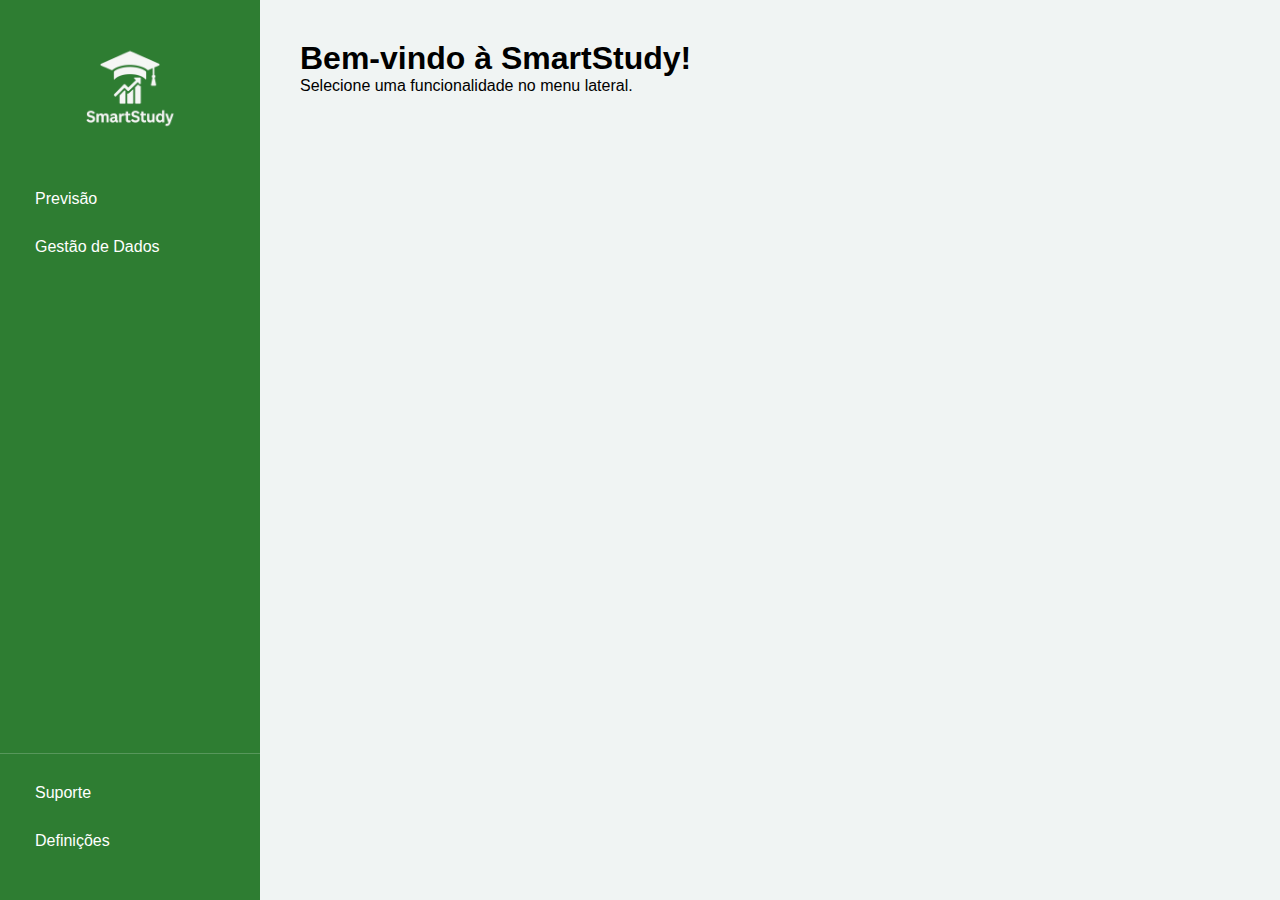
<file: App/Interface/paginaprincipal.html>
<!DOCTYPE html>
<html lang="pt-BR">

<head>
  <meta charset="UTF-8">
  <meta name="viewport" content="width=device-width, initial-scale=1.0">
  <title>Página Principal</title>
  <link href="https://fonts.googleapis.com/css2?family=Roboto:wght@300;400;700&display=swap" rel="stylesheet">
  <link rel="stylesheet" href="paginaprincipal.css">
  <link rel="stylesheet" href="https://cdnjs.cloudflare.com/ajax/libs/font-awesome/6.4.0/css/all.min.css">

</head>

<body>
  <div class="sidebar">
    <div>
      <div class="logo-container">
        <img src="logo.png" alt="Logo da App">
      </div>
      <div class="menu">
        
        <div class="menu-item" id="menuPrevisao">Previsão</div>

        <div class="menu-item expand" id="menuGestaoExpand">Gestão de Dados</div>
<div class="submenu" id="submenuGestao">
  <div class="menu-item" id="menuCarregarDados">Carregar Dados</div>
  <div class="menu-item" id="menuVisualizarDados">Visualizar Dados</div>
</div>

      </div>
    </div>

    <div class="bottom-menu">
      <div class="menu-item" id="menuSuporte">Suporte</div>
      <div class="menu-item" id="menuDefinicoes">Definições</div>
    </div>
  </div>

  <div class="content">
    <!-- Home Content -->
    <div id="homeContent">
      <h1>Bem-vindo à SmartStudy!</h1>
      <p>Selecione uma funcionalidade no menu lateral.</p>
    </div>

   
    <!-- Previsão Content -->
    <!-- Tela de Previsão de Resultados -->
    <div id="previsaoContent" class="hidden">
      <div class="previsao-container">
        <h1>Previsão de Desempenho Acadêmico</h1>
        <p>Selecione um dos ficheiros CSV que carregou para aplicar o modelo preditivo e ver os resultados.</p>
    
        <!-- Selecionar ficheiro -->
        <div class="selecao-csv">
          <label for="selectCsv">Escolha um ficheiro CSV:</label>
          <select id="selectCsv">
            <option disabled selected>-- selecione um ficheiro --</option>
          </select>
          <button id="btnPrever" class="btn-prever">Executar Previsão</button>
        </div>
    
        <!-- Feedback visual -->
        <div id="loadingIndicador" class="hidden loading">
          <i class="fas fa-spinner fa-spin"></i> A processar previsão...
        </div>
    
        <!-- Resultados principais -->
        <div id="resumoResultados" class="hidden resumo-box">
          <h3>Resumo da Previsão:</h3>
          <ul>
            <li><strong>Aprovado:</strong> <span id="aprovadoCount">0</span></li>
            <li><strong>Em Risco:</strong> <span id="riscoCount">0</span></li>
            <li><strong>Chumbado:</strong> <span id="chumbadoCount">0</span></li>
          </ul>
        </div>
    
        <!-- Lista de previsões (exemplo) -->
        <div id="tabelaResultados" class="hidden tabela-preview">
          <h3>Amostra dos Resultados:</h3>
          <table>
            <thead>
              <tr>
                <th>Aluno</th>
                <th>Previsão</th>
              </tr>
            </thead>
            <tbody id="previewPrevisoes">
              <!-- Linhas adicionadas via JS -->
            </tbody>
          </table>
        </div>
    
        <!-- Exportar resultado completo -->
        <div id="exportBox" class="hidden">
          <button id="btnExportarCSV" class="exportar-btn">Exportar Resultados para CSV</button>
        </div>
      </div>
    </div>
    
  

    <!-- Gestão de Dados Content -->
    <div id="gestaoDadosContent" class="hidden">
      <h1>Gestão de Dados</h1>
      <p>Carregue ou visualize seus dados CSV aqui.</p>
    </div>

    <!-- suporte Content -->
    <div id="suporteContent" class="hidden">
        <div class="support-container">
          <h1 class="title">Suporte ao Cliente</h1>
          <p class="description">Se você tiver algum problema, nossa equipA de suporte está pronta para ajudar. Entre em contato conosco por e-mail ou telefone, ou descreva seu problema abaixo.</p>
      
          <!-- Informações de contato com ícones -->
          <div class="contact-info">
            <div class="contact-item">
              <i class="fas fa-envelope"></i>
              <p><strong>Email:</strong> support@smartstudy.com</p>
            </div>
            <div class="contact-item">
              <i class="fas fa-phone-alt"></i>
              <p><strong>Telefone:</strong> +123 456 7890</p>
            </div>
          </div>
      
          <!-- Formulário de contato -->
          <div class="form-container">
            <label for="problema" class="label">Descreva seu problema:</label>
            <textarea id="problema" class="textarea" placeholder="Descreva aqui o seu problema..."></textarea>
            <button id="enviarProblema" class="send-button">Enviar</button>
          </div>
        </div>
      </div>
      
  
  

    
 <!-- Definições Content -->
<div id="definicoesContent" class="hidden">
    <h1>Definições</h1>
    <p>Personalize as configurações da aplicação.</p>
    
    <div class="settings-section">
      <h2>Alterar Nome</h2>
      <label for="inputNome">Novo Nome:</label>
      <input type="text" id="inputNome" placeholder="Digite seu novo nome">
      <button id="salvarNome">Salvar Nome</button>
    </div>
    
    <div class="settings-section">
      <h2>Alterar Senha</h2>
      <label for="inputSenhaAtual">Senha Atual:</label>
      <input type="password" id="inputSenhaAtual" placeholder="Digite sua senha atual">
      
      <label for="inputNovaSenha">Nova Senha:</label>
      <input type="password" id="inputNovaSenha" placeholder="Digite sua nova senha">
      
      <label for="inputConfirmaSenha">Confirmar Nova Senha:</label>
      <input type="password" id="inputConfirmaSenha" placeholder="Confirme sua nova senha">
      
      <button id="salvarSenha">Salvar Senha</button>
    </div>
    
    <!-- Novas opções adicionadas -->
    <!-- Substitui apenas essa parte na seção de Definições (linha do botão) -->
    <div class="settings-section">
      <h2>Alternância de Modo</h2>
      <label class="switch">
        <input type="checkbox" id="toggleDarkMode">
        <span class="slider round"></span>
      </label>
      <span style="margin-left: 10px;">Modo Escuro</span>
    </div>
  
  
    <div class="settings-section">
      <h2>Outras Configurações</h2>
      <button id="salvarConfiguracoes">Salvar Configurações</button>
    </div>
  </div>
  

<!-- Carregar Dados Content -->
<div id="carregarDadosContent" class="hidden">
    <h1>Carregar Ficheiro de Dados</h1>
    <p>Faça upload de um ficheiro .CSV contendo os dados dos estudantes. Certifique-se de que está no formato correto.</p>
  
    <!-- Área de upload estilizada -->
    <div class="upload-card" id="uploadArea">
      <div class="upload-icon">
        <i class="fas fa-file-upload"></i>
      </div>
      <p class="upload-text">
        Clique aqui para selecionar um ficheiro CSV<br>
        <span class="subtext">ou arraste e solte aqui</span>
      </p>
      <input type="file" id="csvFile" accept=".csv" hidden>
    </div>
  
    <!-- Apenas UMA VEZ -->
    <div id="fileInfo" class="file-info hidden">
      <p><strong>Ficheiro:</strong> <span id="fileName">Nenhum ficheiro selecionado</span></p>
    </div>
  
    <div id="previewTable" class="preview hidden">
      <h3>Pré-visualização dos dados:</h3>
      <table id="csvPreviewTable">
        <thead></thead>
        <tbody></tbody>
      </table>
    </div>
  </div>
  
  
  
  <!-- Visualizar Dados Content -->
  <div id="visualizarDadosContent" class="hidden">
    <div class="visualizar-container">
      <div class="visualizar-header">
        <h1>Visualizar Ficheiros Carregados</h1>
        <p>Abaixo está listada a relação dos ficheiros CSV que foram carregados para a aplicação.</p>
        <input type="text" id="pesquisaFicheiro" placeholder="Pesquisar ficheiro...">
      </div>
  
      <form id="ficheirosForm">
        <table class="tabela-ficheiros">
          <thead>
            <tr>
              <th>Selecionar</th>
              <th>Nome do Ficheiro</th>
            </tr>
          </thead>
          <tbody id="listaFicheiros"> </tbody>
        </table>
  
        <button type="button" id="eliminarSelecionados" class="botao-eliminar">
          Eliminar Selecionados
        </button>
      </form>
    </div>
  </div>
  
  
    
  
  
  </div>

  <script src="scripts.js"></script>
</body>

</html>
</file>
<file: App/Interface/paginaprincipal.css>
/* Reset de estilos padrão */
* {
    margin: 0;
    padding: 0;
    box-sizing: border-box;
    font-family: 'Roboto', sans-serif;
}

/* Estilos para o corpo e sidebar */
body {
    display: flex;
    height: 100vh;
    background-color: #f0f4f3;
    transition: background-color 0.3s ease;
}

.sidebar {
    position: fixed;
    top: 0;
    left: 0;
    width: 260px;
    height: 100%;
    background-color: #2e7d32;
    color: white;
    display: flex;
    flex-direction: column;
    justify-content: space-between;
    padding: 20px 0;
    z-index: 100;
}

.logo-container {
    display: flex;
    justify-content: center;
    align-items: center;
    padding: 10px 0;
}

.logo-container img {
    width: 120px;
    height: auto;
}

/* Menu e itens */
.menu {
    display: flex;
    flex-direction: column;
    gap: 10px;
    padding: 20px;
}

.menu h3 {
    font-size: 14px;
    font-weight: 300;
    color: #c8e6c9;
    margin-bottom: 5px;
}

.menu-item {
    padding: 10px 15px;
    border-radius: 8px;
    cursor: pointer;
    transition: background 0.3s ease;
}

.menu-item:hover {
    background-color: #388e3c;
}

.submenu {
    margin-left: 10px;
    padding-left: 10px;
    border-left: 2px solid #66bb6a;
    display: none;
    flex-direction: column;
    gap: 8px;
}

.submenu.open {
    display: flex;
}

.bottom-menu {
    display: flex;
    flex-direction: column;
    gap: 10px;
    padding: 20px;
    border-top: 1px solid rgba(255, 255, 255, 0.2);
}

/* Conteúdo da página */
.content {
    margin-left: 260px;
    flex: 1;
    padding: 40px;
    overflow-y: auto;
}

/* Esconde elementos */
.hidden {
    display: none;
}

/* Estilos das seções de configurações */
.settings-section {
    margin-bottom: 20px;
}

.settings-section h2 {
    font-size: 18px;
    margin-bottom: 10px;
}

.settings-section label {
    display: block;
    margin-bottom: 5px;
    font-size: 14px;
}

.settings-section input,
.settings-section select {
    width: 100%;
    padding: 10px;
    margin-bottom: 10px;
    border: 1px solid #ccc;
    border-radius: 5px;
}

.settings-section button {
    padding: 10px 15px;
    background-color: #388e3c;
    color: white;
    border: none;
    border-radius: 5px;
    cursor: pointer;
}

.settings-section button:hover {
    background-color: #2e7d32;
}

/* Estilos para o Modo Escuro */
body.dark-mode {
    background-color: #333;
    color: #fff;
}

body.dark-mode .sidebar {
    background-color: #444;
}

body.dark-mode .menu-item:hover {
    background-color: #555;
}

body.dark-mode .settings-section input,
body.dark-mode .settings-section select {
    background-color: #555;
    color: #fff;
    border: 1px solid #777;
}

body.dark-mode .settings-section button {
    background-color: #2e7d32;
}

body.dark-mode .settings-section button:hover {
    background-color: #388e3c;
}

/* 🔘 Estilo do botão de alternância (switch) */
.switch {
    position: relative;
    display: inline-block;
    width: 50px;
    height: 24px;
}

.switch input {
    opacity: 0;
    width: 0;
    height: 0;
}

.slider {
    position: absolute;
    cursor: pointer;
    top: 0;
    left: 0;
    right: 0;
    bottom: 0;
    background-color: #ccc;
    transition: 0.4s;
    border-radius: 24px;
}

.slider:before {
    position: absolute;
    content: "";
    height: 18px;
    width: 18px;
    left: 3px;
    bottom: 3px;
    background-color: white;
    transition: 0.4s;
    border-radius: 50%;
}

input:checked + .slider {
    background-color: #66bb6a;
}

input:checked + .slider:before {
    transform: translateX(26px);
}

.slider.round {
    border-radius: 34px;
}

.slider.round:before {
    border-radius: 50%;
}

/* Configuração global */
* {
    margin: 0;
    padding: 0;
    box-sizing: border-box;
    font-family: 'Arial', sans-serif;
  }
  
  /* Container principal */
  #suporteContent {
    background-color: #f4f7fc;
    padding: 40px;
    border-radius: 12px;
    box-shadow: 0 4px 20px rgba(0, 0, 0, 0.1);
    width: 70%;
    margin: 0 auto;
    animation: fadeIn 0.6s ease-out;
  }
  
  /* Título */
  .support-container .title {
    font-size: 32px;
    font-weight: bold;
    color: #2c3e50;
    margin-bottom: 20px;
    text-align: center;
    font-family: 'Segoe UI', Tahoma, Geneva, Verdana, sans-serif;
  }
  
  /* Descrição */
  .support-container .description {
    font-size: 18px;
    color: #7f8c8d;
    margin-bottom: 30px;
    text-align: center;
    line-height: 1.6;
  }
  
  /* Informações de Contato */
  .contact-info {
    display: flex;
    flex-direction: column;
    gap: 15px;
    background-color: #ffffff;
    padding: 20px;
    border-radius: 12px;
    box-shadow: 0 4px 15px rgba(0, 0, 0, 0.1);
    margin-bottom: 40px;
  }
  
  .contact-item {
    display: flex;
    align-items: center;
    gap: 15px;
  }
  
  .contact-item i {
    font-size: 24px;
    color: #388e3c;
  }
  
  .contact-item p {
    font-size: 16px;
    color: #34495e;
  }
  
  /* Formulário de Contato */
  .form-container {
    background-color: #ffffff;
    padding: 25px;
    border-radius: 12px;
    box-shadow: 0 4px 15px rgba(0, 0, 0, 0.1);
  }
  
  .form-container .label {
    font-size: 18px;
    color: #34495e;
    margin-bottom: 12px;
    display: block;
    font-weight: 600;
  }
  
  .form-container .textarea {
    width: 100%;
    height: 150px;
    padding: 15px;
    border-radius: 12px;
    border: 2px solid #ccc;
    font-size: 16px;
    color: #34495e;
    margin-bottom: 25px;
    resize: none;
    transition: border 0.3s ease, box-shadow 0.3s ease;
  }
  
  .form-container .textarea:focus {
    border-color: #388e3c;
    box-shadow: 0 0 10px rgba(56, 142, 60, 0.5);
    outline: none;
  }
  
  .form-container .send-button {
    background-color: #388e3c;
    color: white;
    padding: 14px 35px;
    border-radius: 8px;
    border: none;
    font-size: 18px;
    cursor: pointer;
    width: 100%;
    transition: background-color 0.3s ease, transform 0.2s ease;
    box-shadow: 0 4px 10px rgba(0, 0, 0, 0.1);
  }
  
  .form-container .send-button:hover {
    background-color: #2e7d32;
    transform: scale(1.05);
  }
  
  .form-container .send-button:active {
    transform: scale(1);
  }
  
  /* Animações */
  @keyframes fadeIn {
    from {
      opacity: 0;
      transform: translateY(20px);
    }
    to {
      opacity: 1;
      transform: translateY(0);
    }
  }

  /* 🔽 Carregar Dados - Upload */
.upload-section {
    margin-top: 20px;
    margin-bottom: 20px;
}

.upload-label {
    font-size: 16px;
    font-weight: 500;
    margin-bottom: 8px;
    display: block;
}

#csvFile {
    padding: 8px;
    font-size: 14px;
    border: 1px solid #ccc;
    border-radius: 6px;
    width: 100%;
    margin-bottom: 10px;
}

#uploadBtn {
    padding: 10px 20px;
    background-color: #388e3c;
    color: white;
    border: none;
    border-radius: 6px;
    font-size: 15px;
    cursor: pointer;
    transition: background-color 0.3s ease;
}

#uploadBtn:hover {
    background-color: #2e7d32;
}

.file-info {
    margin-top: 15px;
    background-color: #e8f5e9;
    padding: 10px 15px;
    border-left: 4px solid #66bb6a;
    border-radius: 5px;
    font-size: 14px;
}

/* 🔍 Tabela de pré-visualização */
.preview {
    margin-top: 30px;
}

.preview table {
    width: 100%;
    border-collapse: collapse;
    font-size: 14px;
    box-shadow: 0 2px 10px rgba(0,0,0,0.1);
    background-color: #fff;
}

.preview thead {
    background-color: #2e7d32;
    color: white;
}

.preview th, .preview td {
    padding: 10px;
    border: 1px solid #ddd;
    text-align: left;
}

.preview tbody tr:nth-child(even) {
    background-color: #f9f9f9;
}

/* 🌟 Área de Upload Estilizada */
.upload-card {
    border: 2px dashed #66bb6a;
    border-radius: 12px;
    padding: 40px;
    text-align: center;
    cursor: pointer;
    background-color: #f9fdf9;
    transition: background-color 0.3s ease, border-color 0.3s ease;
    margin-top: 20px;
}

.upload-card:hover {
    background-color: #e8f5e9;
    border-color: #2e7d32;
}

.upload-icon {
    font-size: 40px;
    color: #2e7d32;
    margin-bottom: 10px;
}

.upload-text {
    font-size: 16px;
    color: #333;
    font-weight: 500;
}

.subtext {
    font-size: 14px;
    color: #777;
}

#uploadBtn {
    margin-top: 20px;
    padding: 10px 20px;
    background-color: #388e3c;
    color: white;
    border: none;
    border-radius: 6px;
    font-size: 15px;
    cursor: pointer;
    transition: background-color 0.3s ease;
}

#uploadBtn:hover {
    background-color: #2e7d32;
}

/* Responsividade extra (opcional) */
@media (max-width: 600px) {
    .upload-card {
        padding: 25px;
    }
    .upload-icon {
        font-size: 30px;
    }
}

/* 🌐 Estilo da Tela de Visualização de Dados */

/* 🌟 Estilo moderno da tela de Visualizar Dados */

#visualizarDadosContent {
    padding: 30px;
    font-family: 'Roboto', sans-serif;
}

.visualizar-container {
    background: #fff;
    border-radius: 16px;
    padding: 25px;
    box-shadow: 0 8px 30px rgba(0, 0, 0, 0.08);
    max-width: 1000px;
    margin: 0 auto;
    transition: background-color 0.3s ease, color 0.3s ease;
}

body.dark-mode .visualizar-container {
    background-color: #2e2e2e;
    color: #fff;
}

.visualizar-header {
    display: flex;
    flex-direction: column;
    gap: 15px;
    margin-bottom: 20px;
}

.visualizar-header h1 {
    font-size: 26px;
    color: #2e7d32;
}

body.dark-mode .visualizar-header h1 {
    color: #a5d6a7;
}

.visualizar-header input[type="text"] {
    padding: 12px 15px;
    border: 1px solid #ccc;
    border-radius: 10px;
    font-size: 14px;
    width: 100%;
    max-width: 400px;
    transition: 0.3s ease;
}

body.dark-mode .visualizar-header input[type="text"] {
    background-color: #555;
    color: white;
    border: 1px solid #888;
}

.tabela-ficheiros {
    width: 100%;
    border-collapse: collapse;
    margin-top: 15px;
}

.tabela-ficheiros thead {
    background-color: #2e7d32;
    color: white;
}

body.dark-mode .tabela-ficheiros thead {
    background-color: #388e3c;
}

.tabela-ficheiros th, .tabela-ficheiros td {
    padding: 12px 15px;
    text-align: left;
    border-bottom: 1px solid #e0e0e0;
}

body.dark-mode .tabela-ficheiros td {
    border-color: #555;
    color: white;
}

.tabela-ficheiros td input[type="checkbox"] {
    transform: scale(1.2);
    cursor: pointer;
}

.botao-eliminar {
    margin-top: 15px;
    background-color: #e53935;
    color: white;
    padding: 10px 18px;
    border: none;
    border-radius: 8px;
    font-size: 14px;
    cursor: pointer;
    transition: 0.3s;
}

.botao-eliminar:hover {
    background-color: #c62828;
}

body.dark-mode .botao-eliminar {
    background-color: #d32f2f;
}

body.dark-mode .botao-eliminar:hover {
    background-color: #b71c1c;
}

/* Animações e responsividade */
@media (max-width: 768px) {
    .visualizar-header {
        flex-direction: column;
        align-items: flex-start;
    }
    .tabela-ficheiros th, .tabela-ficheiros td {
        padding: 10px;
    }
}

/* Tela de Previsão */
#previsaoContent {
    padding: 30px;
    font-family: 'Roboto', sans-serif;
}

.previsao-container {
    background: #ffffff;
    border-radius: 16px;
    padding: 30px;
    box-shadow: 0 8px 25px rgba(0, 0, 0, 0.08);
    max-width: 1000px;
    margin: 0 auto;
    transition: background-color 0.3s ease, color 0.3s ease;
}

body.dark-mode .previsao-container {
    background-color: #2e2e2e;
    color: #fff;
}

.previsao-header {
    margin-bottom: 25px;
}

.previsao-header h1 {
    font-size: 26px;
    color: #2e7d32;
}

body.dark-mode .previsao-header h1 {
    color: #a5d6a7;
}

.previsao-form select {
    width: 100%;
    max-width: 400px;
    padding: 12px;
    border-radius: 10px;
    border: 1px solid #ccc;
    font-size: 14px;
    margin-bottom: 20px;
}

body.dark-mode .previsao-form select {
    background-color: #555;
    color: white;
    border-color: #888;
}

.btn-prever {
    background-color: #388e3c;
    color: white;
    padding: 12px 20px;
    border: none;
    border-radius: 8px;
    font-size: 15px;
    cursor: pointer;
    transition: background-color 0.3s ease;
}

.btn-prever:hover {
    background-color: #2e7d32;
}

.resultados-preview {
    margin-top: 25px;
}

.resultados-preview h3 {
    font-size: 20px;
    margin-bottom: 10px;
    color: #333;
}

body.dark-mode .resultados-preview h3 {
    color: white;
}

.resultados-preview table {
    width: 100%;
    border-collapse: collapse;
    font-size: 14px;
    box-shadow: 0 2px 10px rgba(0, 0, 0, 0.05);
}

.resultados-preview th, .resultados-preview td {
    padding: 10px;
    text-align: left;
    border: 1px solid #ddd;
}

.exportar-btn {
    margin-top: 20px;
    background-color: #00796b;
    color: white;
    padding: 10px 18px;
    border: none;
    border-radius: 8px;
    font-size: 14px;
    cursor: pointer;
    transition: background-color 0.3s;
}

.exportar-btn:hover {
    background-color: #004d40;
}

body.dark-mode .exportar-btn {
    background-color: #009688;
}

body.dark-mode .exportar-btn:hover {
    background-color: #00695c;
}
</file>
